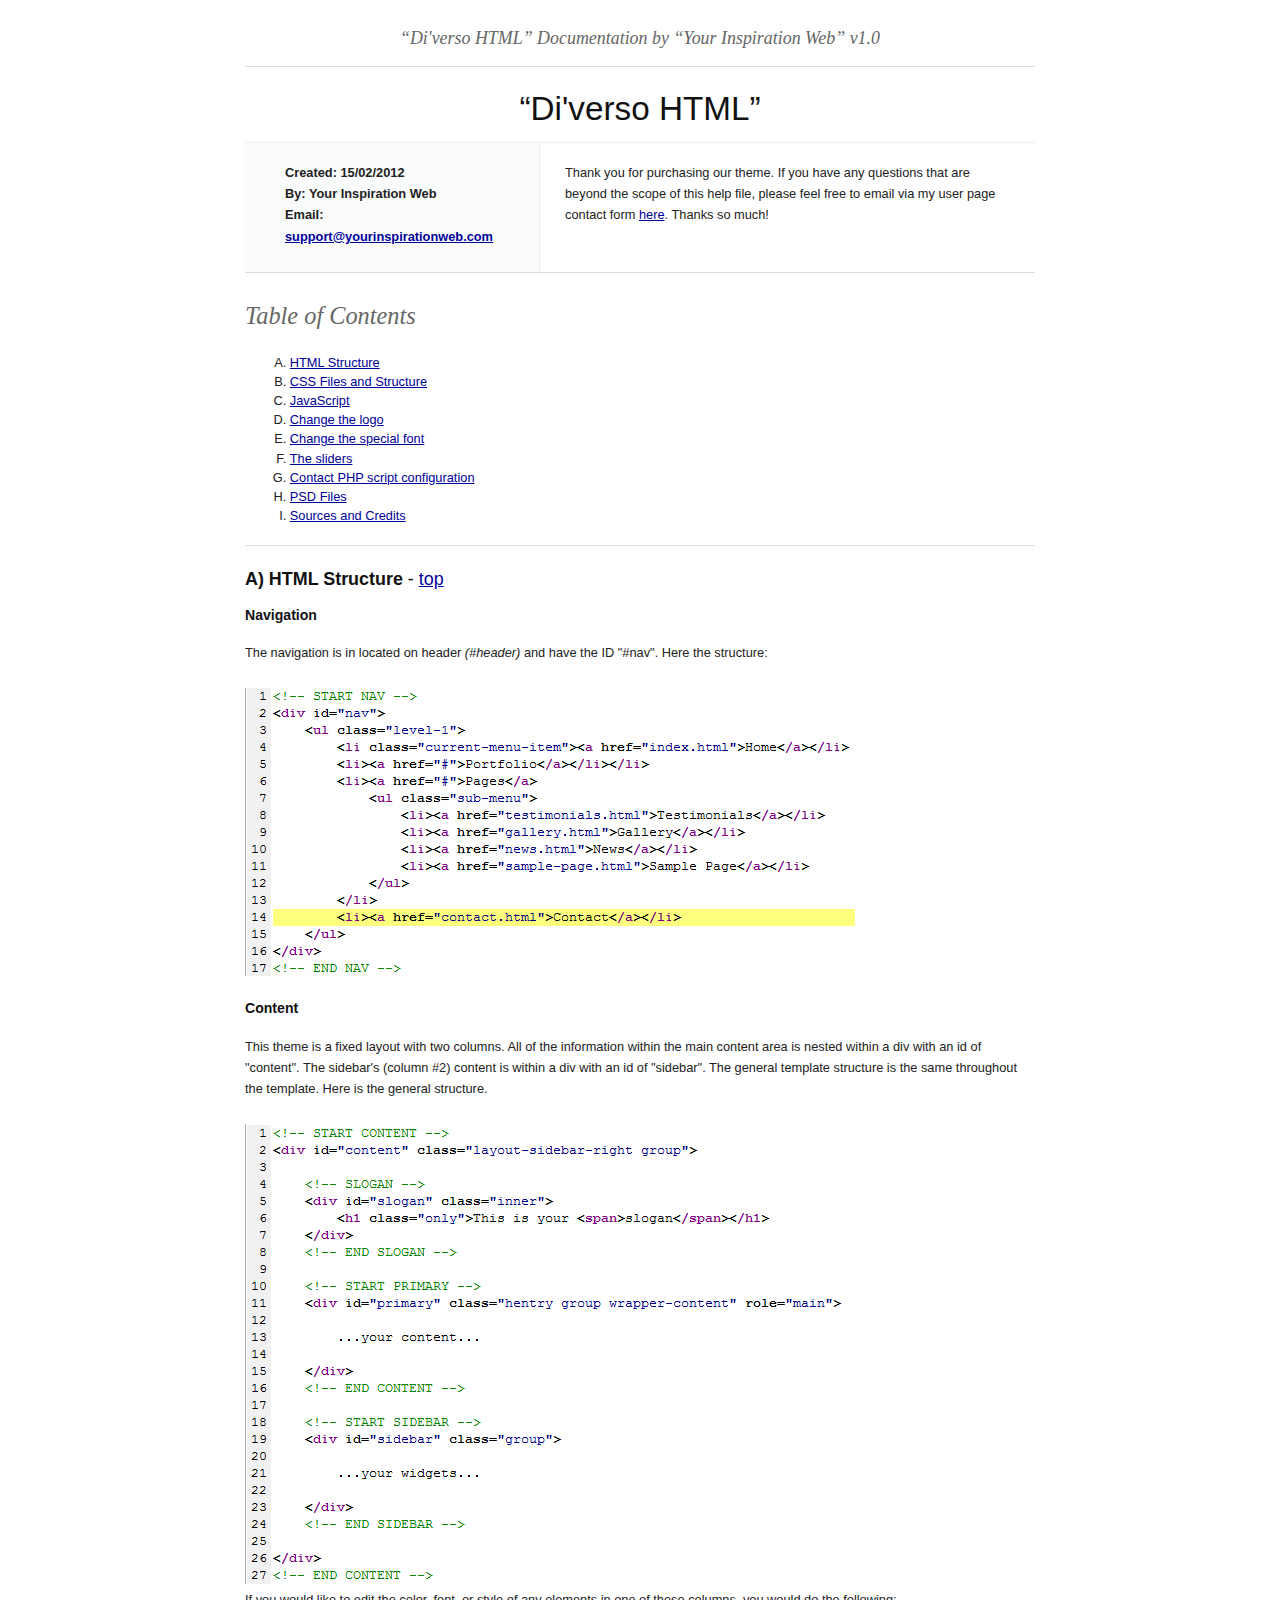
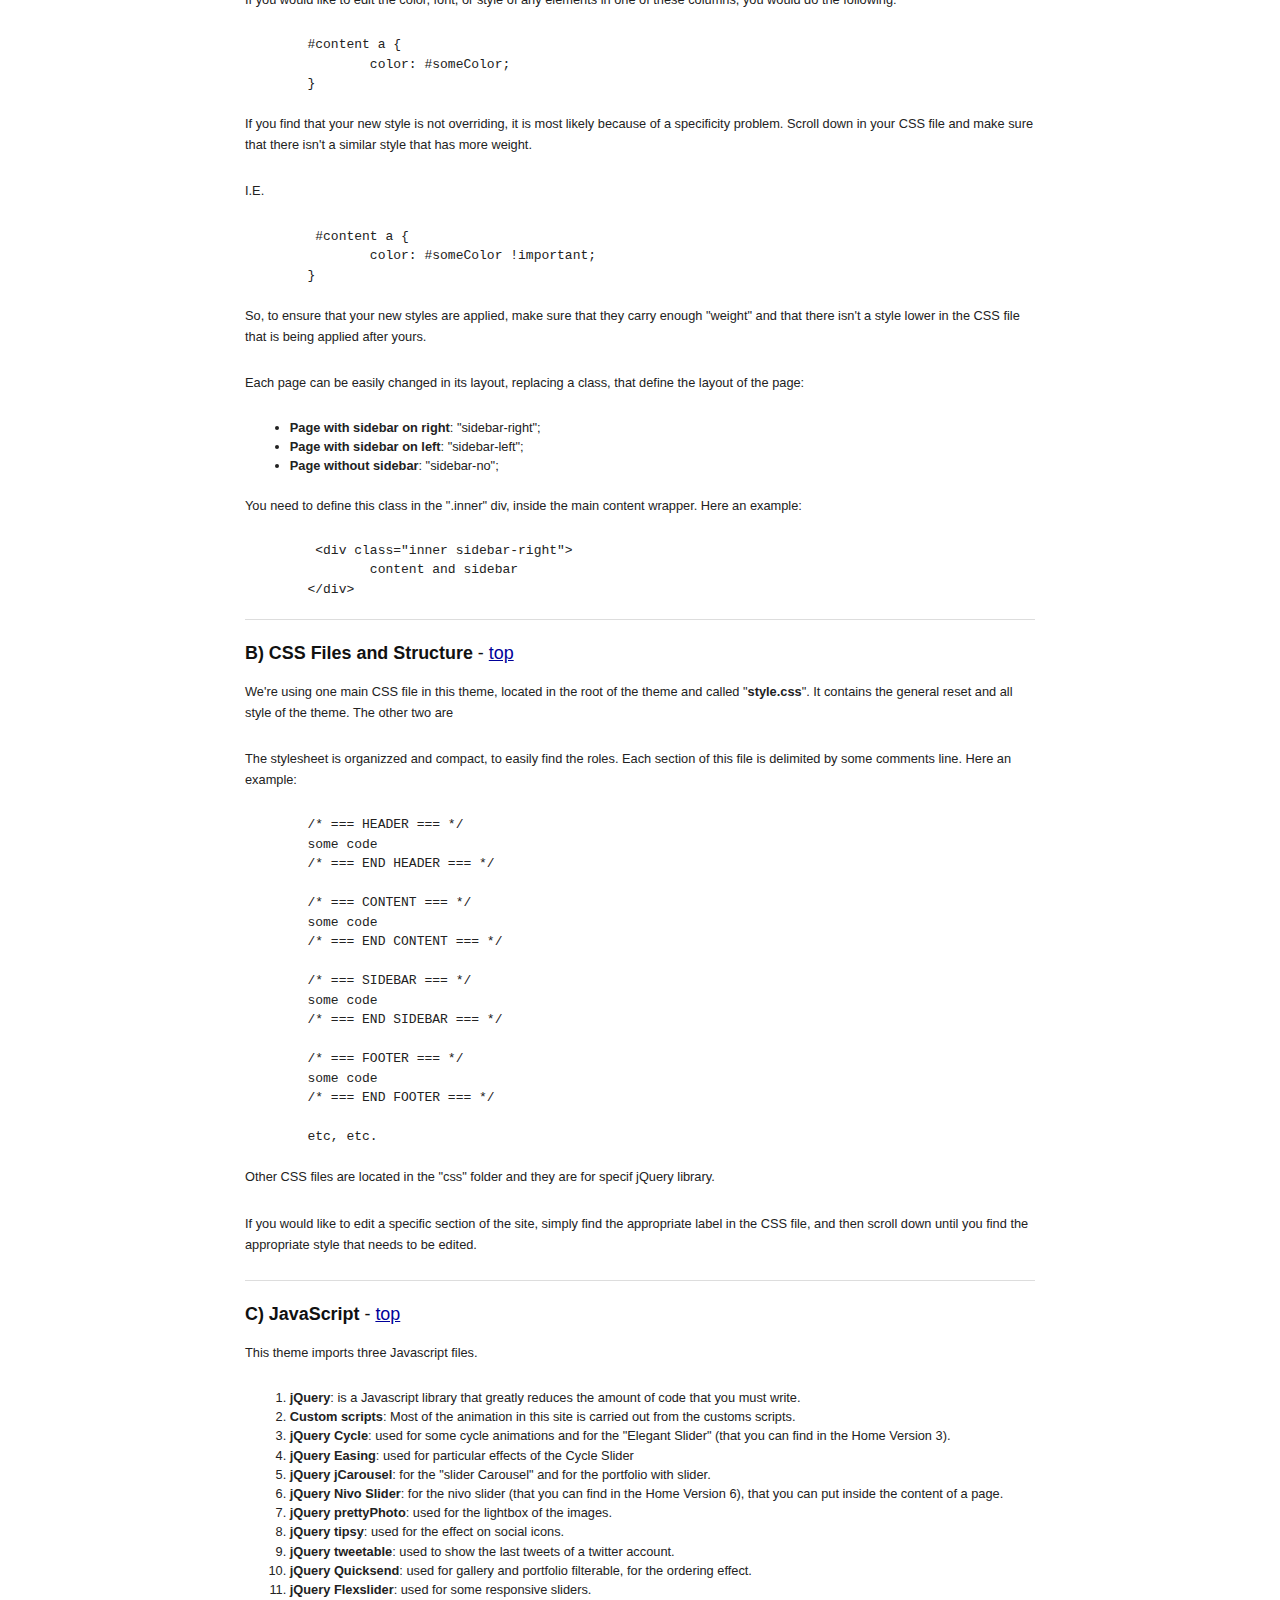
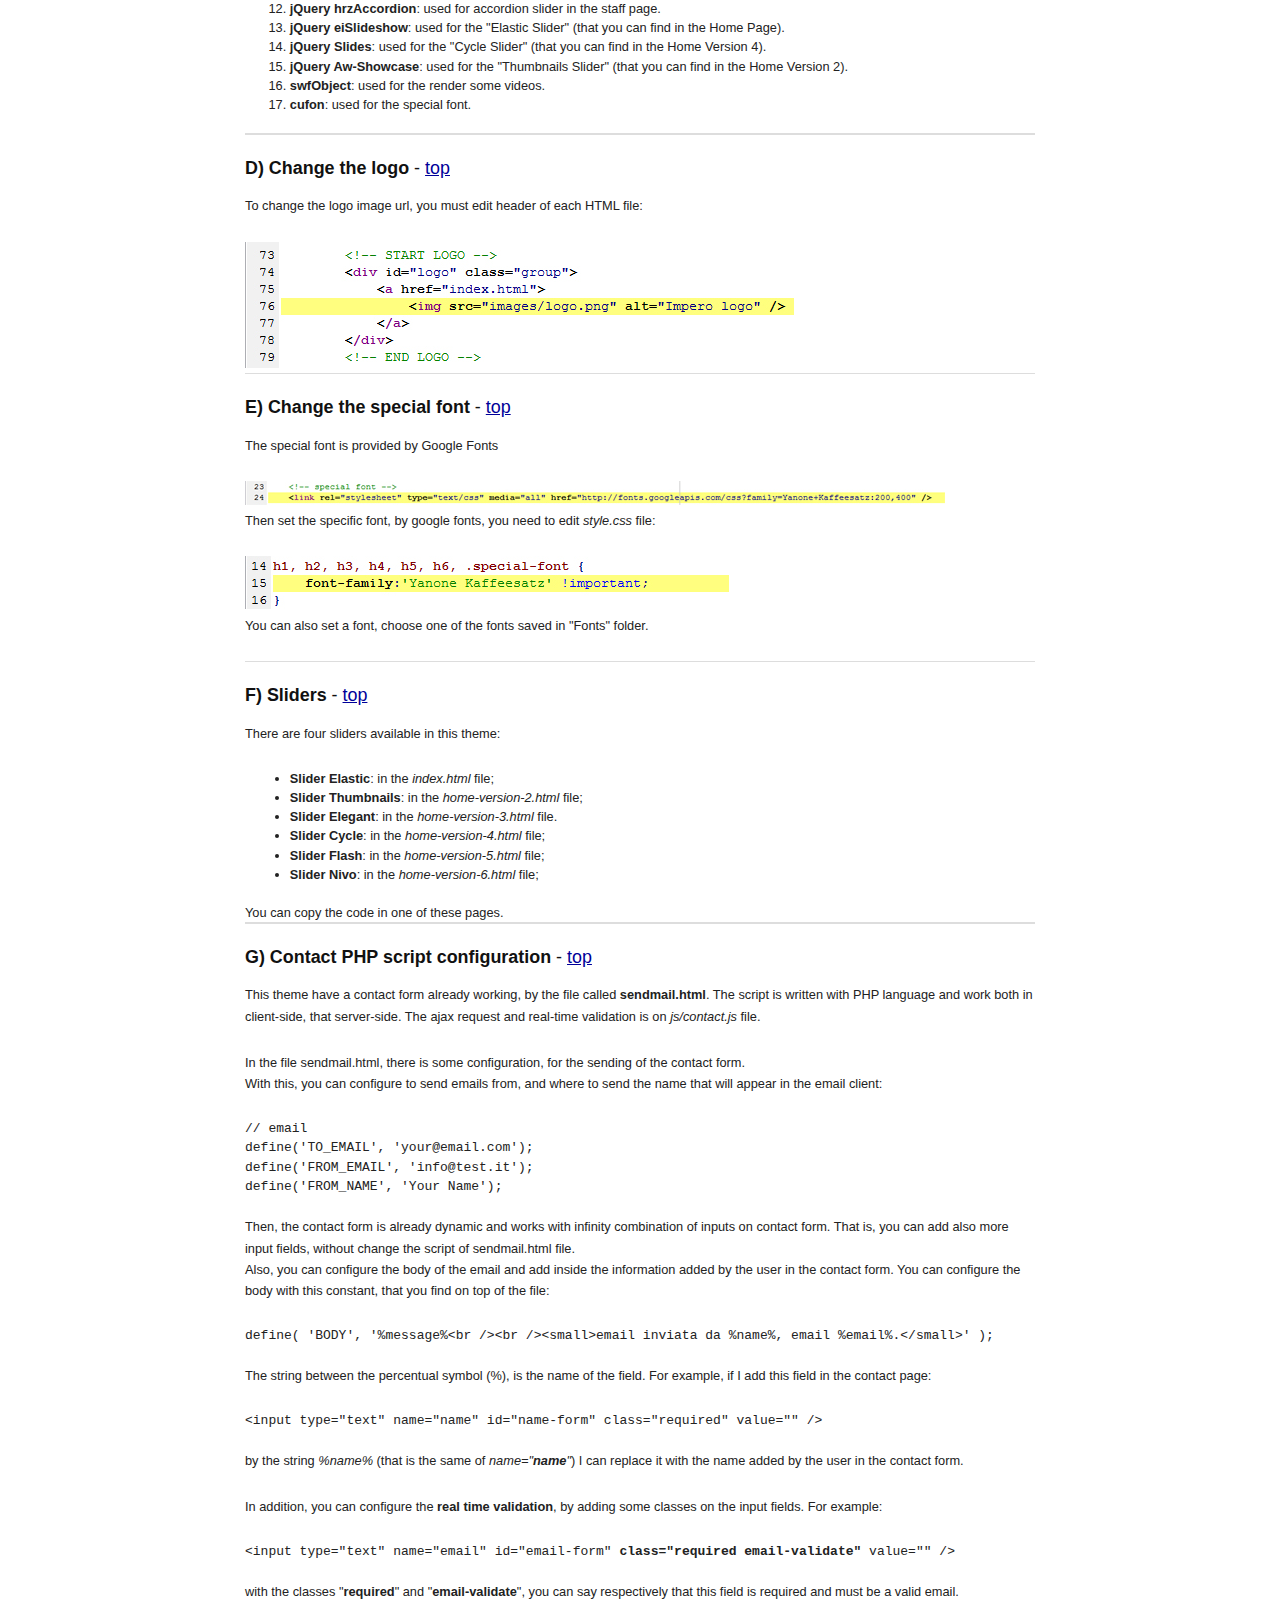
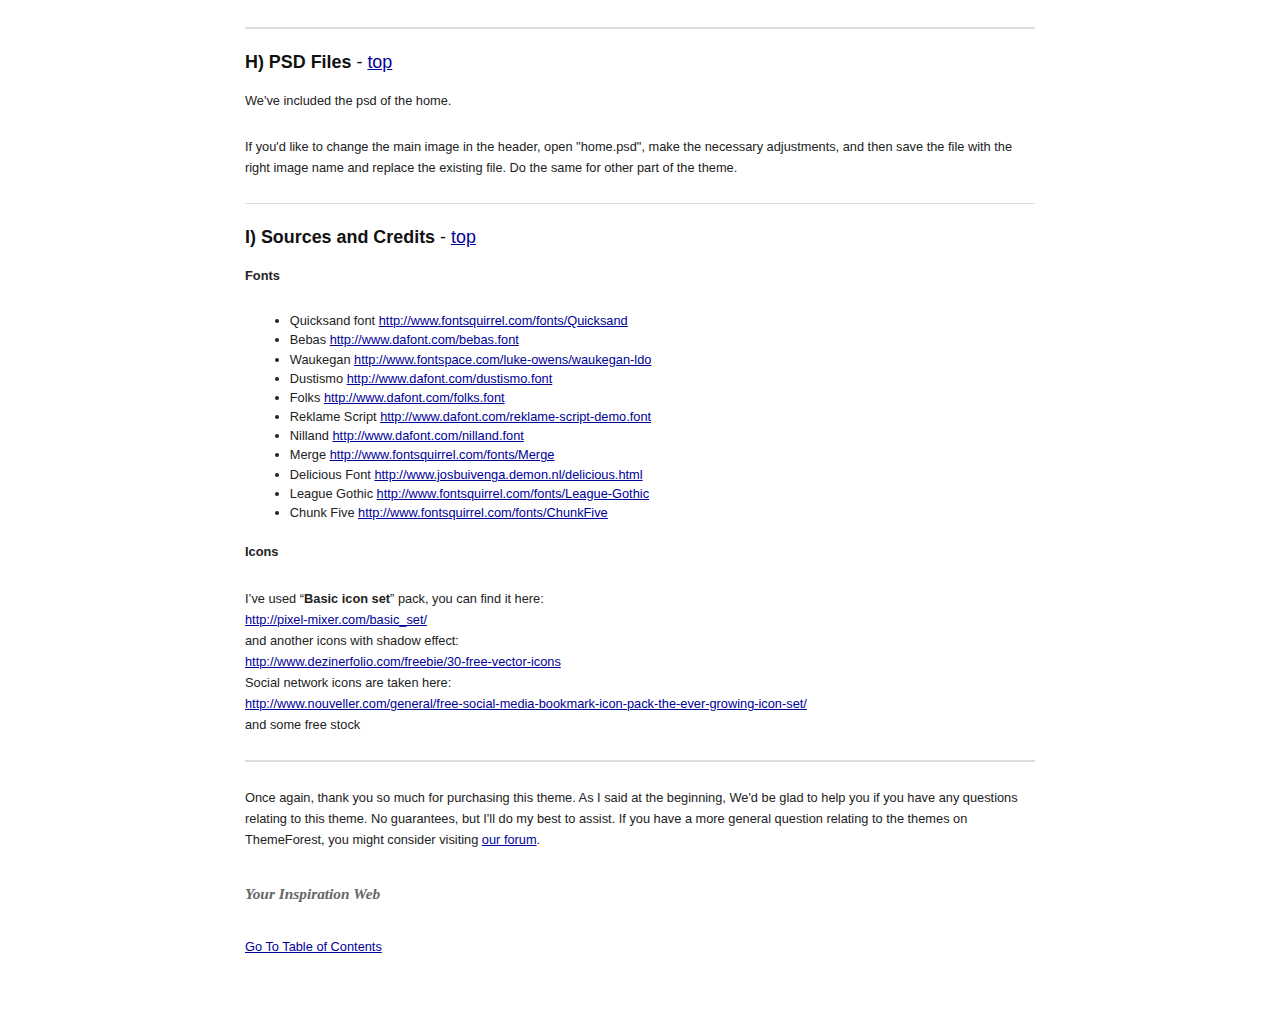
<file: documentation/index.html>
<!DOCTYPE HTML PUBLIC "-//W3C//DTD HTML 4.01//EN" "http://www.w3.org/TR/html4/strict.dtd">
<head lang="en">
	<meta http-equiv="content-type" content="text/html;charset=utf-8">
	<title>Di'verso HTML Documentation</title>
	<!-- Framework CSS -->
	<link rel="stylesheet" href="assets/blueprint-css/screen.css" type="text/css" media="screen, projection">
	<link rel="stylesheet" href="assets/blueprint-css/print.css" type="text/css" media="print">
	<!--[if lt IE 8]><link rel="stylesheet" href="assets/blueprint-css/ie.css" type="text/css" media="screen, projection"><![endif]-->
	<link rel="stylesheet" href="assets/blueprint-css/plugins/fancy-type/screen.css" type="text/css" media="screen, projection">
	<style type="text/css" media="screen">
		p, table, hr, .box { margin-bottom:25px; }
		.box p { margin-bottom:10px; }
	</style>
</head>


<body>
	<div class="container">
	
		<h3 class="center alt">&ldquo;Di'verso HTML&rdquo; Documentation by &ldquo;Your Inspiration Web&rdquo; v1.0</h3>
		
		<hr>
		
		<h1 class="center">&ldquo;Di'verso HTML&rdquo;</h1>
		
		<div class="borderTop">
			<div class="span-6 colborder info prepend-1">
				<p class="prepend-top">
					<strong>
					Created: 15/02/2012<br>
					By: Your Inspiration Web<br>
					Email: <a href="mailto:support@yourinspirationweb.com">support@yourinspirationweb.com</a>
					</strong>
				</p>
			</div><!-- end div .span-6 -->		
	
			<div class="span-12 last">
				<p class="prepend-top append-0">
                    Thank you for purchasing our theme. If you have any questions that are beyond the scope of this help file, 
                    please feel free to email via my user page contact form <a href="http://themeforest.net/user/sara_p">here</a>. 
                    Thanks so much!
                </p>
			</div>
		</div><!-- end div .borderTop -->
		
		<hr>
		
		<h2 id="toc" class="alt">Table of Contents</h2>
		<ol class="alpha">
			<li><a href="#htmlStructure">HTML Structure</a></li>
			<li><a href="#cssFiles">CSS Files and Structure</a></li>
			<li><a href="#javascript">JavaScript</a></li>
			
			<li><a href="#change-logo">Change the logo</a></li>          
			<li><a href="#change-font">Change the special font</a></li>     
			<li><a href="#sliders">The sliders</a></li>       
			<li><a href="#contact-script">Contact PHP script configuration</li> 
			
			<li><a href="#psdFiles">PSD Files</a></li>
			<li><a href="#credits">Sources and Credits</a></li>
		</ol>
		
		<hr>
		
		<h3 id="htmlStructure"><strong>A) HTML Structure</strong> - <a href="#toc">top</a></h3>
		
		<h4><strong>Navigation</strong></h4>
		<p>
            The navigation is in located on header <i>(#header)</i> and have the ID "#nav". Here the structure:
        </p>                                                          
		
		<img src="assets/images/nav-html.jpg" alt="HTML Navigation" />
		
		<br/><br/>
		
		<h4><strong>Content</strong></h4>
		<p>
            This theme is a fixed layout with two columns. All of the information within the main 
            content area is nested within a div with an id of "content". The sidebar's (column #2) 
            content is within a div with an id of "sidebar". The general template structure is the same 
            throughout the template. Here is the general structure.
        </p>
		
		<img src="assets/images/content-html.jpg" alt="HTML Content" />
		
		<p>If you would like to edit the color, font, or style of any elements in one of these columns, you would do the following:</p>

<pre>	#content a {
		color: #someColor;
	} 
</pre>

		<p>
            If you find that your new style is not overriding, it is most likely because 
            of a specificity problem. Scroll down in your CSS file and make sure that there 
            isn't a similar style that has more weight.
        </p>

		<p>I.E.</p>

<pre>	 #content a {
		color: #someColor !important;
	}
</pre>

		<p>
            So, to ensure that your new styles are applied, make sure that they carry enough "weight" 
            and that there isn't a style lower in the CSS file that is being applied after yours.
        </p> 
        
        <p>
            Each page can be easily changed in its layout, replacing a class, that define the layout of the page:
        </p>
        
        <ul>
            <li><strong>Page with sidebar on right</strong>: "sidebar-right";
            <li><strong>Page with sidebar on left</strong>: "sidebar-left";
            <li><strong>Page without sidebar</strong>: "sidebar-no";
        </ul>
        
        <p>
            You need to define this class in the ".inner" div, inside the main content wrapper. Here an example:
        </p>          

<pre>	 &lt;div class="inner sidebar-right"&gt;
		content and sidebar
	&lt;/div&gt;
</pre>

		<hr>

		<h3 id="cssFiles"><strong>B) CSS Files and Structure</strong> - <a href="#toc">top</a></h3>

		<p>
            We're using one main CSS file in this theme, located in the root of the theme and called "<strong>style.css</strong>". 
            It contains the general reset and all style of the theme. The other two are 
        </p> 

		<p>
            The stylesheet is organizzed and compact, to easily find the roles. Each section of this file
            is delimited by some comments line. Here an example:
        </p>  

<pre>	/* === HEADER === */
	some code
	/* === END HEADER === */

	/* === CONTENT === */
	some code         
	/* === END CONTENT === */
	
	/* === SIDEBAR === */
	some code      
	/* === END SIDEBAR === */
	
	/* === FOOTER === */
	some code         
	/* === END FOOTER === */
	
	etc, etc. 
</pre>

        <p>
            Other CSS files are located in the "css" folder and they are for specif jQuery library.
        </p>
		
		<p>
            If you would like to edit a specific section of the site, simply find the 
            appropriate label in the CSS file, and then scroll down until you find the 
            appropriate style that needs to be edited.
        </p> 

		<hr>
		
		<h3 id="javascript"><strong>C) JavaScript</strong> - <a href="#toc">top</a></h3>
		
		<p>This theme imports three Javascript files.</p>
		
		<ol>
			<li><b>jQuery</b>: is a Javascript library that greatly reduces the amount of code that you must write.</li>
			<li><b>Custom scripts</b>: Most of the animation in this site is carried out from the customs scripts.</li>
			<li><b>jQuery Cycle</b>: used for some cycle animations and for the "Elegant Slider" (that you can find in the Home Version 3).</li>
			<li><b>jQuery Easing</b>: used for particular effects of the Cycle Slider</li>
			<li><b>jQuery jCarousel</b>: for the "slider Carousel" and for the portfolio with slider.</li>  
			<li><b>jQuery Nivo Slider</b>: for the nivo slider (that you can find in the Home Version 6), that you can put inside the content of a page.</li> 
			<li><b>jQuery prettyPhoto</b>: used for the lightbox of the images.</li> 
			<li><b>jQuery tipsy</b>: used for the effect on social icons.</li>      
			<li><b>jQuery tweetable</b>: used to show the last tweets of a twitter account.</li>   
			<li><b>jQuery Quicksend</b>: used for gallery and portfolio filterable, for the ordering effect.</li> 
			<li><b>jQuery Flexslider</b>: used for some responsive sliders.</li>     
			<li><b>jQuery hrzAccordion</b>: used for accordion slider in the staff page.</li>    
			<li><b>jQuery eiSlideshow</b>: used for the "Elastic Slider" (that you can find in the Home Page).</li>        
			<li><b>jQuery Slides</b>: used for the "Cycle Slider" (that you can find in the Home Version 4).</li>          
			<li><b>jQuery Aw-Showcase</b>: used for the "Thumbnails Slider" (that you can find in the Home Version 2).</li>     
			<li><b>swfObject</b>: used for the render some videos.</li>
			<li><b>cufon</b>: used for the special font.</li>
		</ol>
		
		<hr>
		
		<h3 id="change-logo"><strong>D) Change the logo</strong> - <a href="#toc">top</a></h3>
		
		<p>To change the logo image url, you must edit header of each HTML file:</p>     
		
		<img src="assets/images/logo.jpg" alt="Logo" />
		
		<hr>   
		
		<h3 id="change-font"><strong>E) Change the special font</strong> - <a href="#toc">top</a></h3>
		
		<p>The special font is provided by Google Fonts</p>             
		
		<img src="assets/images/font.jpg" alt="Font" />
		
		<p>Then set the specific font, by google fonts, you need to edit <em>style.css</em> file:</p>   
		
		<img src="assets/images/font-css.jpg" alt="Font" />   
		
		<p>You can also set a font, choose one of the fonts saved in "Fonts" folder.</p>   
		
		<hr>       
		
		<h3 id="sliders"><strong>F) Sliders</strong> - <a href="#toc">top</a></h3>
		
		<p>There are four sliders available in this theme:</p>
		
		<ul>                                                                         
		    <li><b>Slider Elastic</b>: in the <em>index.html</em> file;</li>
		    <li><b>Slider Thumbnails</b>: in the <em>home-version-2.html</em> file;</li>
		    <li><b>Slider Elegant</b>: in the <em>home-version-3.html</em> file.</li>
		    <li><b>Slider Cycle</b>: in the <em>home-version-4.html</em> file;</li>
		    <li><b>Slider Flash</b>: in the <em>home-version-5.html</em> file;</li>
		    <li><b>Slider Nivo</b>: in the <em>home-version-6.html</em> file;</li>  
		</ul>
		
		You can copy the code in one of these pages.
		
		<hr>        
		
		<h3 id="contact-script"><strong>G) Contact PHP script configuration</strong> - <a href="#toc">top</a></h3>
		
		<p>This theme have a contact form already working, by the file called <b>sendmail.html</b>. The script
        is written with PHP language and work both in client-side, that server-side.
        The ajax request and real-time validation is on <em>js/contact.js</em> file.</p>
        
        <p>In the file sendmail.html, there is some configuration, for the sending of the contact form.<br/>
        With this, you can configure to send emails from, and where to send the name that will appear in the email client:</p>
        
        <pre>// email
define('TO_EMAIL', 'your@email.com'); 
define('FROM_EMAIL', 'info@test.it');  
define('FROM_NAME', 'Your Name'); 
</pre>
        
        <p>Then, the contact form is already dynamic and works with infinity combination of inputs on contact form.
        That is, you can add also more input fields, without change the script of sendmail.html file.<br/>
        Also, you can configure the body of the email and add inside the information added by the user in the contact form.
        You can configure the body with this constant, that you find on top of the file:</p>
        
        <pre>define( 'BODY', '%message%&lt;br /&gt;&lt;br /&gt;&lt;small&gt;email inviata da %name%, email %email%.&lt;/small&gt;' );</pre>
        
        <p>The string between the percentual symbol (%), is the name of the field. For example, if I add this field in the contact page:</p>
        
        <pre>&lt;input type="text" name="name" id="name-form" class="required" value="" /&gt;</pre>
        
        <p>by the string <em>%name%</em> (that is the same of <em>name="<b>name</b>"</em>) I can replace it with the name added by the user in the contact form.</p>
        
        <p>In addition, you can configure the <b>real time validation</b>, by adding some classes on the input fields. For example:</p>
        
        <pre>&lt;input type="text" name="email" id="email-form" <b>class="required email-validate"</b> value="" /&gt;</pre>
        
        <p>with the classes "<b>required</b>" and "<b>email-validate</b>", you can say respectively that this field is required and must be a valid email.</p>
		
		<hr>
		
		<h3 id="psdFiles"><strong>H) PSD Files</strong> - <a href="#toc">top</a></h3>
		
		<p>We've included the psd of the home.</p>
		
		<p>
            If you'd like to change the main image in the header, open "home.psd", 
            make the necessary adjustments, and then save the file with the right 
            image name and replace the existing file. 
            Do the same for other part of the theme.
        </p> 
		
		<hr>
		
		<h3 id="credits"><strong>I) Sources and Credits</strong> - <a href="#toc">top</a></h3>
		
		<p><strong>Fonts</strong></p>
		
		<ul>
			<li>Quicksand font <a href="http://www.fontsquirrel.com/fonts/Quicksand">http://www.fontsquirrel.com/fonts/Quicksand</a></li>
            <li>Bebas <a href="http://www.dafont.com/bebas.font">http://www.dafont.com/bebas.font</a></li>
            <li>Waukegan <a href="http://www.fontspace.com/luke-owens/waukegan-ldo">http://www.fontspace.com/luke-owens/waukegan-ldo</a></li>
            <li>Dustismo <a href="http://www.dafont.com/dustismo.font">http://www.dafont.com/dustismo.font</a></li>
            <li>Folks <a href="http://www.dafont.com/folks.font">http://www.dafont.com/folks.font</a></li>
            <li>Reklame Script <a href="http://www.dafont.com/reklame-script-demo.font">http://www.dafont.com/reklame-script-demo.font</a></li>
            <li>Nilland <a href="http://www.dafont.com/nilland.font">http://www.dafont.com/nilland.font</a></li>
            <li>Merge <a href="http://www.fontsquirrel.com/fonts/Merge">http://www.fontsquirrel.com/fonts/Merge</a></li>
            <li>Delicious Font <a href="http://www.josbuivenga.demon.nl/delicious.html">http://www.josbuivenga.demon.nl/delicious.html</a></li>
            <li>League Gothic <a href="http://www.fontsquirrel.com/fonts/League-Gothic">http://www.fontsquirrel.com/fonts/League-Gothic</a></li>
            <li>Chunk Five <a href="http://www.fontsquirrel.com/fonts/ChunkFive">http://www.fontsquirrel.com/fonts/ChunkFive</a></li>
		</ul>
		
		<p><strong>Icons</strong></p>
		
		<p>I’ve used “<b>Basic icon set</b>” pack, you can find it here:<br/>
        <a href="http://pixel-mixer.com/basic_set/">http://pixel-mixer.com/basic_set/</a><br/>
        and another icons with shadow effect:<br/>
        <a href="http://www.dezinerfolio.com/freebie/30-free-vector-icons">http://www.dezinerfolio.com/freebie/30-free-vector-icons</a><br/>
        Social network icons are taken here:<br/>
        <a href="http://www.nouveller.com/general/free-social-media-bookmark-icon-pack-the-ever-growing-icon-set/">http://www.nouveller.com/general/free-social-media-bookmark-icon-pack-the-ever-growing-icon-set/</a><br/>
        and some free stock</p>
		
		<hr>
		
		<p>
            Once again, thank you so much for purchasing this theme. As I said at the beginning, 
            We'd be glad to help you if you have any questions relating to this theme. 
            No guarantees, but I'll do my best to assist. If you have a more general question 
            relating to the themes on ThemeForest, you might consider visiting 
            <a href="http://www.yourinspirationweb.com/tf/support/forum/">our forum</a>.
        </p> 
		
		<p class="append-bottom alt large"><strong>Your Inspiration Web</strong></p>
		<p><a href="#toc">Go To Table of Contents</a></p>
		
		<hr class="space">
	</div><!-- end div .container -->
</body>
</html>
</file>
<file: documentation/assets/blueprint-css/screen.css>
/* -----------------------------------------------------------------------


 Blueprint CSS Framework 0.9
 http://blueprintcss.org

   * Copyright (c) 2007-Present. See LICENSE for more info.
   * See README for instructions on how to use Blueprint.
   * For credits and origins, see AUTHORS.
   * This is a compressed file. See the sources in the 'src' directory.

----------------------------------------------------------------------- */

/* reset.css */
html, body, div, span, object, iframe, h1, h2, h3, h4, h5, h6, p, blockquote, pre, a, abbr, acronym, address, code, del, dfn, em, img, q, dl, dt, dd, ol, ul, li, fieldset, form, label, legend, table, caption, tbody, tfoot, thead, tr, th, td {margin:0;padding:0;border:0;font-weight:inherit;font-style:inherit;font-size:100%;font-family:inherit;vertical-align:baseline;}
body {line-height:1.5;}
table {border-collapse:separate;border-spacing:0;}
caption, th, td {text-align:left;font-weight:normal;}
table, td, th {vertical-align:middle;}
blockquote:before, blockquote:after, q:before, q:after {content:"";}
blockquote, q {quotes:"" "";}
a img {border:none;}

/* custom.css */
.info { background:#fafcfc; }
.borderTop { border-top: 1px solid #eee;}
.append-0 {padding-right:20px;}

/* typography.css */
body {font-size:80%;color:#222;background:#fff;font-family:"Helvetica Neue", Arial, Helvetica, sans-serif;padding-top:30px;}
h1, h2, h3, h4, h5, h6 {font-weight:normal;color:#111;}
h1 {font-size:2.6em;line-height:1;margin-bottom:0.5em;}
h2 {font-size:1.9em;margin-bottom:0.75em;}
h3 {font-size:1.4em;line-height:1;margin-bottom:1em;}
h4 {font-size:1.1em;line-height:1.25;margin-bottom:1.25em;}
h5 {font-size:1em;font-weight:bold;margin-bottom:1.5em;}
h6 {font-size:1em;font-weight:bold;}
h1 img, h2 img, h3 img, h4 img, h5 img, h6 img {margin:0;}
p {margin:0 0 1.5em;line-height:1.65em;}
p img.left {float:left;margin:1.5em 1.5em 1.5em 0;padding:0;}
p img.right {float:right;margin:1.5em 0 1.5em 1.5em;}
a:focus, a:hover {color:#000;}
a {color:#009;text-decoration:underline;}
blockquote {margin:1.5em;color:#666;font-style:italic;}
strong {font-weight:bold;}
em, dfn {font-style:italic;}
dfn {font-weight:bold;}
sup, sub {line-height:0;}
abbr, acronym {border-bottom:1px dotted #666;}
address {margin:0 0 1.5em;font-style:italic;}
del {color:#666;}
pre {margin:1.5em 0;white-space:pre;}
pre, code, tt {font:13px 'andale mono', 'lucida console', monospace;line-height:1.5;}
li ul, li ol {margin:0 1.5em;}
ul, ol {margin:0 1.5em 1.5em 3.5em;}
ul {list-style-type:disc;}
ol {list-style-type:decimal;}
ol.alpha {list-style:upper-alpha;}
dl {margin:0 0 1.5em 0;}
dl dt {font-weight:bold;}
dd {margin-left:1.5em;}
table {margin-bottom:1.4em;width:100%;}
th {font-weight:bold;}
thead th {background:#c3d9ff;}
th, td, caption {padding:4px 10px 4px 5px;}
tr.even td {background:#e5ecf9;}
tfoot {font-style:italic;}
caption {background:#eee;}
.small {font-size:.85em;margin-bottom:1.875em;line-height:1.875em;}
.large {font-size:1.2em;line-height:2.5em;margin-bottom:1.25em;}
.hide {display:none;}
.quiet {color:#666;}
.loud {color:#000;}
.highlight {background:#ff0;}
.added {background:#060;color:#fff;}
.removed {background:#900;color:#fff;}
.first {margin-left:0;padding-left:0;}
.last {margin-right:0;padding-right:0;}
.top {margin-top:0;padding-top:0;}
.bottom {margin-bottom:0;padding-bottom:0;}
.center {text-align:center;}

/* forms.css */
label {font-weight:bold;}
fieldset {padding:1.4em;margin:0 0 1.5em 0;border:1px solid #ccc;}
legend {font-weight:bold;font-size:1.2em;}
input[type=text], input[type=password], input.text, input.title, textarea, select {background-color:#fff;border:1px solid #bbb;}
input[type=text]:focus, input[type=password]:focus, input.text:focus, input.title:focus, textarea:focus, select:focus {border-color:#666;}
input[type=text], input[type=password], input.text, input.title, textarea, select {margin:0.5em 0;}
input.text, input.title {width:300px;padding:5px;}
input.title {font-size:1.5em;}
textarea {width:390px;height:250px;padding:5px;}
input[type=checkbox], input[type=radio], input.checkbox, input.radio {position:relative;top:.25em;}
form.inline {line-height:3;}
form.inline p {margin-bottom:0;}
.error, .notice, .success {padding:.8em;margin-bottom:1em;border:2px solid #ddd;}
.error {background:#FBE3E4;color:#8a1f11;border-color:#FBC2C4;}
.notice {background:#FFF6BF;color:#514721;border-color:#FFD324;}
.success {background:#E6EFC2;color:#264409;border-color:#C6D880;}
.error a {color:#8a1f11;}
.notice a {color:#514721;}
.success a {color:#264409;}

/* grid.css */
.container {width:790px;margin:0 auto;}
.showgrid {background:url(src/grid.png);}
.column, div.span-1, div.span-2, div.span-3, div.span-4, div.span-5, div.span-6, div.span-7, div.span-8, div.span-9, div.span-10, div.span-11, div.span-12, div.span-13, div.span-14, div.span-15, div.span-16, div.span-17, div.span-18, div.span-19, div.span-20, div.span-21, div.span-22, div.span-23, div.span-24 {float:left;margin-right:10px;}
.last, div.last {margin-right:0;}
.span-1 {width:30px;}
.span-2 {width:70px;}
.span-3 {width:110px;}
.span-4 {width:150px;}
.span-5 {width:190px;}
.span-6 {width:230px;}
.span-7 {width:270px;}
.span-8 {width:310px;}
.span-9 {width:350px;}
.span-10 {width:390px;}
.span-11 {width:430px;}
.span-12 {width:470px;}
.span-13 {width:510px;}
.span-14 {width:550px;}
.span-15 {width:590px;}
.span-16 {width:630px;}
.span-17 {width:670px;}
.span-18 {width:710px;}
.span-19 {width:750px;}
.span-20 {width:790px;}
.span-21 {width:830px;}
.span-22 {width:870px;}
.span-23 {width:910px;}
.span-24, div.span-24 {width:950px;margin:0;}
input.span-1, textarea.span-1, input.span-2, textarea.span-2, input.span-3, textarea.span-3, input.span-4, textarea.span-4, input.span-5, textarea.span-5, input.span-6, textarea.span-6, input.span-7, textarea.span-7, input.span-8, textarea.span-8, input.span-9, textarea.span-9, input.span-10, textarea.span-10, input.span-11, textarea.span-11, input.span-12, textarea.span-12, input.span-13, textarea.span-13, input.span-14, textarea.span-14, input.span-15, textarea.span-15, input.span-16, textarea.span-16, input.span-17, textarea.span-17, input.span-18, textarea.span-18, input.span-19, textarea.span-19, input.span-20, textarea.span-20, input.span-21, textarea.span-21, input.span-22, textarea.span-22, input.span-23, textarea.span-23, input.span-24, textarea.span-24 {border-left-width:1px!important;border-right-width:1px!important;padding-left:5px!important;padding-right:5px!important;}
input.span-1, textarea.span-1 {width:18px!important;}
input.span-2, textarea.span-2 {width:58px!important;}
input.span-3, textarea.span-3 {width:98px!important;}
input.span-4, textarea.span-4 {width:138px!important;}
input.span-5, textarea.span-5 {width:178px!important;}
input.span-6, textarea.span-6 {width:218px!important;}
input.span-7, textarea.span-7 {width:258px!important;}
input.span-8, textarea.span-8 {width:298px!important;}
input.span-9, textarea.span-9 {width:338px!important;}
input.span-10, textarea.span-10 {width:378px!important;}
input.span-11, textarea.span-11 {width:418px!important;}
input.span-12, textarea.span-12 {width:458px!important;}
input.span-13, textarea.span-13 {width:498px!important;}
input.span-14, textarea.span-14 {width:538px!important;}
input.span-15, textarea.span-15 {width:578px!important;}
input.span-16, textarea.span-16 {width:618px!important;}
input.span-17, textarea.span-17 {width:658px!important;}
input.span-18, textarea.span-18 {width:698px!important;}
input.span-19, textarea.span-19 {width:738px!important;}
input.span-20, textarea.span-20 {width:778px!important;}
input.span-21, textarea.span-21 {width:818px!important;}
input.span-22, textarea.span-22 {width:858px!important;}
input.span-23, textarea.span-23 {width:898px!important;}
input.span-24, textarea.span-24 {width:938px!important;}
.append-1 {padding-right:40px;}
.append-2 {padding-right:80px;}
.append-3 {padding-right:120px;}
.append-4 {padding-right:160px;}
.append-5 {padding-right:200px;}
.append-6 {padding-right:240px;}
.append-7 {padding-right:280px;}
.append-8 {padding-right:320px;}
.append-9 {padding-right:360px;}
.append-10 {padding-right:400px;}
.append-11 {padding-right:440px;}
.append-12 {padding-right:480px;}
.append-13 {padding-right:520px;}
.append-14 {padding-right:560px;}
.append-15 {padding-right:600px;}
.append-16 {padding-right:640px;}
.append-17 {padding-right:680px;}
.append-18 {padding-right:720px;}
.append-19 {padding-right:760px;}
.append-20 {padding-right:800px;}
.append-21 {padding-right:840px;}
.append-22 {padding-right:880px;}
.append-23 {padding-right:920px;}
.prepend-1 {padding-left:40px;}
.prepend-2 {padding-left:80px;}
.prepend-3 {padding-left:120px;}
.prepend-4 {padding-left:160px;}
.prepend-5 {padding-left:200px;}
.prepend-6 {padding-left:240px;}
.prepend-7 {padding-left:280px;}
.prepend-8 {padding-left:320px;}
.prepend-9 {padding-left:360px;}
.prepend-10 {padding-left:400px;}
.prepend-11 {padding-left:440px;}
.prepend-12 {padding-left:480px;}
.prepend-13 {padding-left:520px;}
.prepend-14 {padding-left:560px;}
.prepend-15 {padding-left:600px;}
.prepend-16 {padding-left:640px;}
.prepend-17 {padding-left:680px;}
.prepend-18 {padding-left:720px;}
.prepend-19 {padding-left:760px;}
.prepend-20 {padding-left:800px;}
.prepend-21 {padding-left:840px;}
.prepend-22 {padding-left:880px;}
.prepend-23 {padding-left:920px;}
div.border {padding-right:4px;margin-right:5px;border-right:1px solid #eee;}
div.colborder {padding-right:24px;margin-right:25px;border-right:1px solid #eee;}
div.colborderTop {border-top:1px solid #eee;}
.pull-1 {margin-left:-40px;}
.pull-2 {margin-left:-80px;}
.pull-3 {margin-left:-120px;}
.pull-4 {margin-left:-160px;}
.pull-5 {margin-left:-200px;}
.pull-6 {margin-left:-240px;}
.pull-7 {margin-left:-280px;}
.pull-8 {margin-left:-320px;}
.pull-9 {margin-left:-360px;}
.pull-10 {margin-left:-400px;}
.pull-11 {margin-left:-440px;}
.pull-12 {margin-left:-480px;}
.pull-13 {margin-left:-520px;}
.pull-14 {margin-left:-560px;}
.pull-15 {margin-left:-600px;}
.pull-16 {margin-left:-640px;}
.pull-17 {margin-left:-680px;}
.pull-18 {margin-left:-720px;}
.pull-19 {margin-left:-760px;}
.pull-20 {margin-left:-800px;}
.pull-21 {margin-left:-840px;}
.pull-22 {margin-left:-880px;}
.pull-23 {margin-left:-920px;}
.pull-24 {margin-left:-960px;}
.pull-1, .pull-2, .pull-3, .pull-4, .pull-5, .pull-6, .pull-7, .pull-8, .pull-9, .pull-10, .pull-11, .pull-12, .pull-13, .pull-14, .pull-15, .pull-16, .pull-17, .pull-18, .pull-19, .pull-20, .pull-21, .pull-22, .pull-23, .pull-24 {float:left;position:relative;}
.push-1 {margin:0 -40px 1.5em 40px;}
.push-2 {margin:0 -80px 1.5em 80px;}
.push-3 {margin:0 -120px 1.5em 120px;}
.push-4 {margin:0 -160px 1.5em 160px;}
.push-5 {margin:0 -200px 1.5em 200px;}
.push-6 {margin:0 -240px 1.5em 240px;}
.push-7 {margin:0 -280px 1.5em 280px;}
.push-8 {margin:0 -320px 1.5em 320px;}
.push-9 {margin:0 -360px 1.5em 360px;}
.push-10 {margin:0 -400px 1.5em 400px;}
.push-11 {margin:0 -440px 1.5em 440px;}
.push-12 {margin:0 -480px 1.5em 480px;}
.push-13 {margin:0 -520px 1.5em 520px;}
.push-14 {margin:0 -560px 1.5em 560px;}
.push-15 {margin:0 -600px 1.5em 600px;}
.push-16 {margin:0 -640px 1.5em 640px;}
.push-17 {margin:0 -680px 1.5em 680px;}
.push-18 {margin:0 -720px 1.5em 720px;}
.push-19 {margin:0 -760px 1.5em 760px;}
.push-20 {margin:0 -800px 1.5em 800px;}
.push-21 {margin:0 -840px 1.5em 840px;}
.push-22 {margin:0 -880px 1.5em 880px;}
.push-23 {margin:0 -920px 1.5em 920px;}
.push-24 {margin:0 -960px 1.5em 960px;}
.push-1, .push-2, .push-3, .push-4, .push-5, .push-6, .push-7, .push-8, .push-9, .push-10, .push-11, .push-12, .push-13, .push-14, .push-15, .push-16, .push-17, .push-18, .push-19, .push-20, .push-21, .push-22, .push-23, .push-24 {float:right;position:relative;}
.prepend-top {margin-top:1.5em;}
.append-bottom {margin-bottom:1.5em;}
.box {padding:1.5em;margin-bottom:1.5em;background:#E5ECF9;}
hr {background:#ddd;color:#ddd;clear:both;float:none;width:100%;height:.1em;margin:0 0 1.45em;border:none;}
hr.space {background:#fff;color:#fff;}
.clearfix:after, .container:after {content:"\0020";display:block;height:0;clear:both;visibility:hidden;overflow:hidden;}
.clearfix, .container {display:block;}
.clear {clear:both;}
</file>
<file: documentation/assets/blueprint-css/print.css>
/* -----------------------------------------------------------------------


 Blueprint CSS Framework 0.9
 http://blueprintcss.org

   * Copyright (c) 2007-Present. See LICENSE for more info.
   * See README for instructions on how to use Blueprint.
   * For credits and origins, see AUTHORS.
   * This is a compressed file. See the sources in the 'src' directory.

----------------------------------------------------------------------- */

/* print.css */
body {line-height:1.5;font-family:"Helvetica Neue", Arial, Helvetica, sans-serif;color:#000;background:none;font-size:10pt;}
.container {background:none;}
hr {background:#ccc;color:#ccc;width:100%;height:2px;margin:2em 0;padding:0;border:none;}
hr.space {background:#fff;color:#fff;}
h1, h2, h3, h4, h5, h6 {font-family:"Helvetica Neue", Arial, "Lucida Grande", sans-serif;}
code {font:.9em "Courier New", Monaco, Courier, monospace;}
img {float:left;margin:1.5em 1.5em 1.5em 0;}
a img {border:none;}
p img.top {margin-top:0;}
blockquote {margin:1.5em;padding:1em;font-style:italic;font-size:.9em;}
.small {font-size:.9em;}
.large {font-size:1.1em;}
.quiet {color:#999;}
.hide {display:none;}
a:link, a:visited {background:transparent;font-weight:700;text-decoration:underline;}
a:link:after, a:visited:after {content:" (" attr(href) ")";font-size:90%;}
</file>
<file: documentation/assets/blueprint-css/ie.css>
/* -----------------------------------------------------------------------


 Blueprint CSS Framework 0.9
 http://blueprintcss.org

   * Copyright (c) 2007-Present. See LICENSE for more info.
   * See README for instructions on how to use Blueprint.
   * For credits and origins, see AUTHORS.
   * This is a compressed file. See the sources in the 'src' directory.

----------------------------------------------------------------------- */

/* ie.css */
body {text-align:center;}
.container {text-align:left;}
* html .column, * html div.span-1, * html div.span-2, * html div.span-3, * html div.span-4, * html div.span-5, * html div.span-6, * html div.span-7, * html div.span-8, * html div.span-9, * html div.span-10, * html div.span-11, * html div.span-12, * html div.span-13, * html div.span-14, * html div.span-15, * html div.span-16, * html div.span-17, * html div.span-18, * html div.span-19, * html div.span-20, * html div.span-21, * html div.span-22, * html div.span-23, * html div.span-24 {overflow-x:hidden;}
* html legend {margin:0px -8px 16px 0;padding:0;}
ol {margin-left:2em;}
sup {vertical-align:text-top;}
sub {vertical-align:text-bottom;}
html>body p code {*white-space:normal;}
hr {margin:-8px auto 11px;}
img {-ms-interpolation-mode:bicubic;}
.clearfix, .container {display:inline-block;}
* html .clearfix, * html .container {height:1%;}
fieldset {padding-top:0;}
input.text, input.title {background-color:#fff;border:1px solid #bbb;}
input.text:focus, input.title:focus {border-color:#666;}
input.text, input.title, textarea, select {margin:0.5em 0;}
input.checkbox, input.radio {position:relative;top:.25em;}
form.inline div, form.inline p {vertical-align:middle;}
form.inline label {position:relative;top:-0.25em;}
form.inline input.checkbox, form.inline input.radio, form.inline input.button, form.inline button {margin:0.5em 0;}
button, input.button {position:relative;top:0.25em;}
</file>
<file: documentation/assets/blueprint-css/plugins/fancy-type/screen.css>
/* -------------------------------------------------------------- 
  
   fancy-type.css
   * Lots of pretty advanced classes for manipulating text.
   
   See the Readme file in this folder for additional instructions.

-------------------------------------------------------------- */

/* Indentation instead of line shifts for sibling paragraphs. */
   /* p + p { text-indent:2em; margin-top:-1.5em; } */
   form p + p  { text-indent: 0; } /* Don't want this in forms. */
   

/* For great looking type, use this code instead of asdf: 
   <span class="alt">asdf</span>  
   Best used on prepositions and ampersands. */
  
.alt { 
  color: #666; 
  font-family: "Warnock Pro", "Goudy Old Style","Palatino","Book Antiqua", Georgia, serif; 
  font-style: italic;
  font-weight: normal;
}


/* For great looking quote marks in titles, replace "asdf" with:
   <span class="dquo">&#8220;</span>asdf&#8221;
   (That is, when the title starts with a quote mark). 
   (You may have to change this value depending on your font size). */  
   
.dquo { margin-left: -.5em; } 


/* Reduced size type with incremental leading
   (http://www.markboulton.co.uk/journal/comments/incremental_leading/)

   This could be used for side notes. For smaller type, you don't necessarily want to 
   follow the 1.5x vertical rhythm -- the line-height is too much. 
   
   Using this class, it reduces your font size and line-height so that for 
   every four lines of normal sized type, there is five lines of the sidenote. eg:

   New type size in em's:
     10px (wanted side note size) / 12px (existing base size) = 0.8333 (new type size in ems)

   New line-height value:
     12px x 1.5 = 18px (old line-height)
     18px x 4 = 72px 
     72px / 5 = 14.4px (new line height)
     14.4px / 10px = 1.44 (new line height in em's) */

p.incr, .incr p {
	font-size: 10px;
	line-height: 1.44em;  
	margin-bottom: 1.5em;
}


/* Surround uppercase words and abbreviations with this class.
   Based on work by Jørgen Arnor Gårdsø Lom [http://twistedintellect.com/] */
   
.caps { 
  font-variant: small-caps; 
  letter-spacing: 1px; 
  text-transform: lowercase; 
  font-size:1.2em;
  line-height:1%;
  font-weight:bold;
  padding:0 2px;
}
</file>
